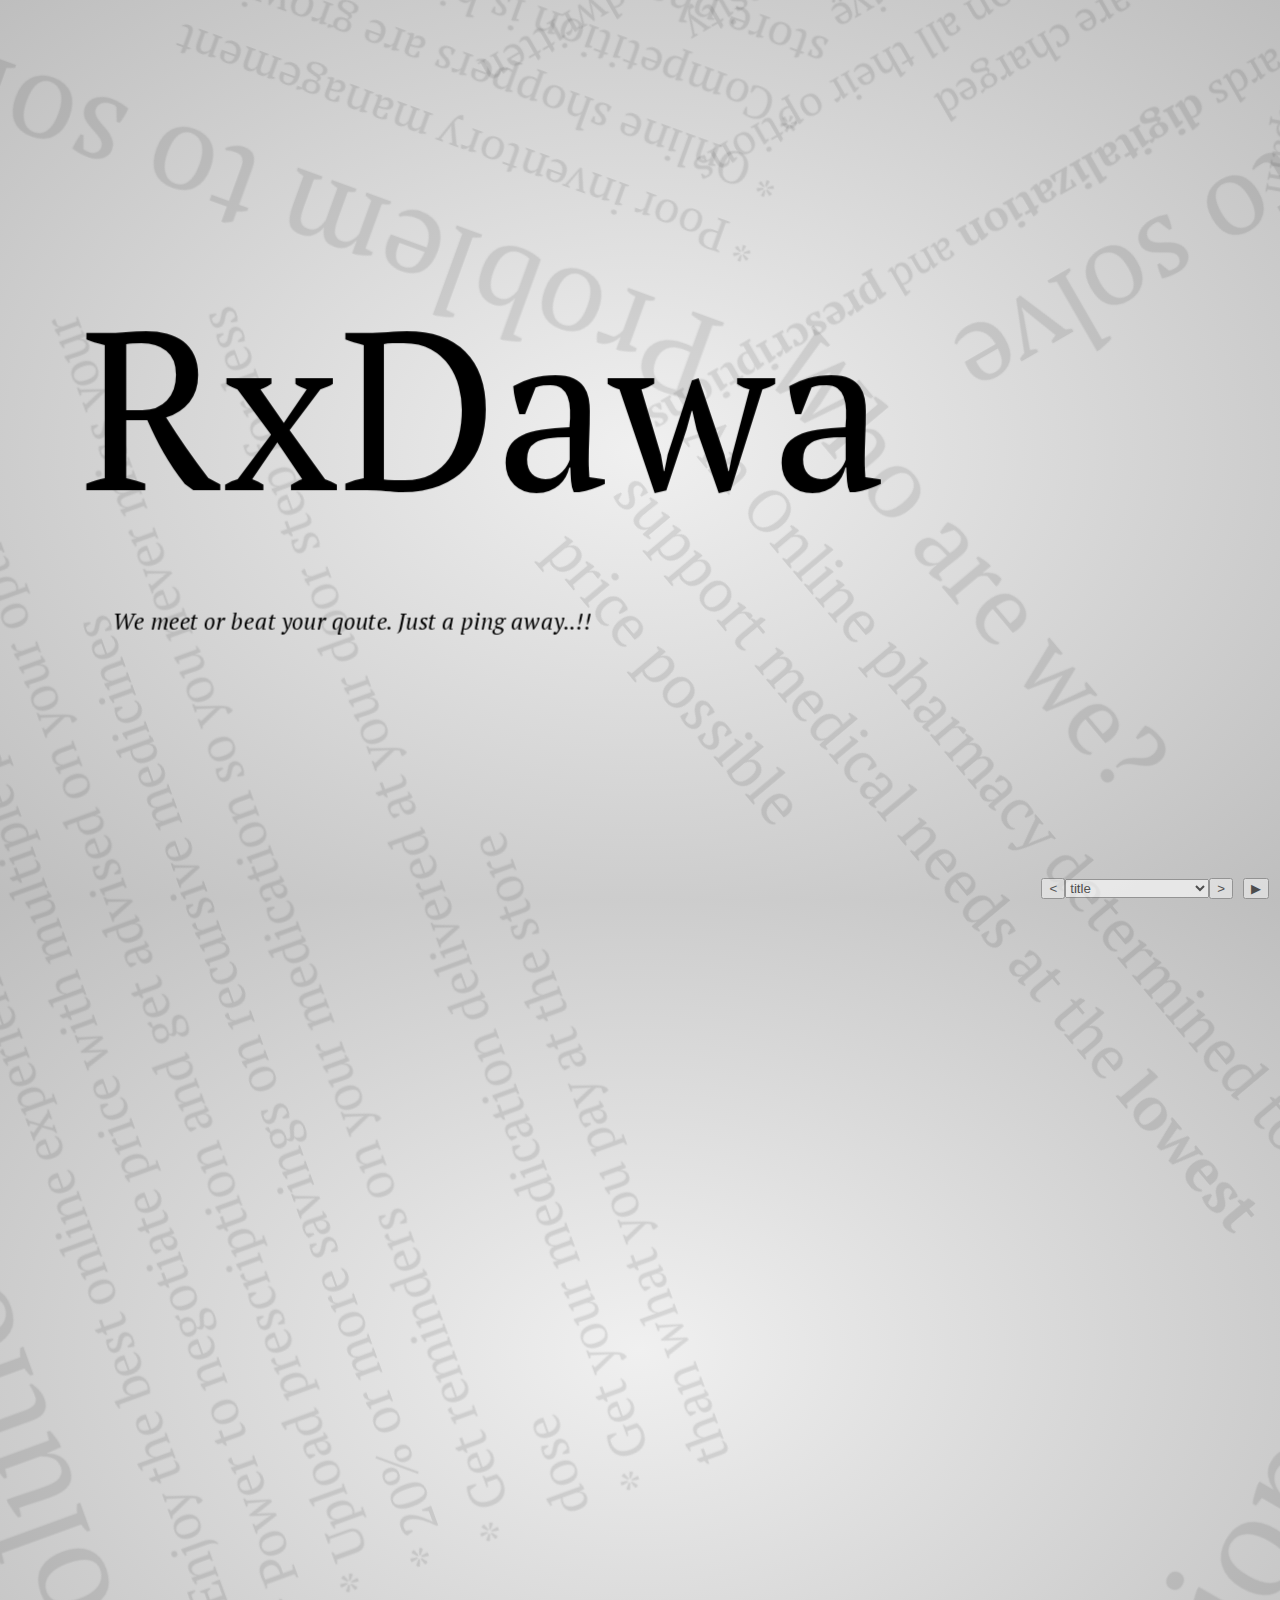
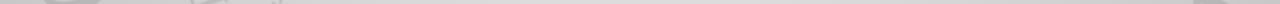
<file: index.html>
<!doctype html>

<!--

    Welcome to the light side of the source, young padawan.

    One step closer to learn something interesting you are...

                               ____                  
                            _.' :  `._               
                        .-.'`.  ;   .'`.-.           
               __      / : ___\ ;  /___ ; \      __  
             ,'_ ""=-.:__;".-.";: :".-.":__;.-="" _`,
             :' `.t""=-.. '<@.`;_  ',@:` ..-=""j.' `;
                  `:-.._J '-.-'L__ `-.-' L_..-;'     
                    "-.__ ;  .-"  "-.  : __.-"       
                        L ' /.======.\ ' J           
                         "-.   "__"   .-"            
                        __.l"-:_JL_;-";.__           
                     .-j/'.;  ;""""  / .'\"-.        
                   .' /:`. "-.:     .-" .';  `.      
                .-"  / ;  "-. "-..-" .-"  :    "-.   
             .+"-.  : :      "-.__.-"      ;-._   \  
             ; \  `.; ;                    : : "+. ; 
             :  ;   ; ;                    : ;  : \: 
             ;  :   ; :                    ;:   ;  : 
            : \  ;  :  ;                  : ;  /  :: 
            ;  ; :   ; :                  ;   :   ;: 
            :  :  ;  :  ;                : :  ;  : ; 
            ;\    :   ; :                ; ;     ; ; 
            : `."-;   :  ;              :  ;    /  ; 
             ;    -:   ; :              ;  : .-"   : 
             :\     \  :  ;            : \.-"      : 
              ;`.    \  ; :            ;.'_..-=  / ; 
              :  "-.  "-:  ;          :/."      .'  :
               \         \ :          ;/  __        :
                \       .-`.\        /t-""  ":-+.   :
                 `.  .-"    `l    __/ /`. :  ; ; \  ;
                   \   .-" .-"-.-"  .' .'j \  /   ;/ 
                    \ / .-"   /.     .'.' ;_:'    ;  
                     :-""-.`./-.'     /    `.___.'   
                           \ `t  ._  /               
                            "-.t-._:'                

-->

<!--
    
    So you'd like to know how to use impress.js?
    
    You've made the first, very important step - you're reading the source code.
    And that's how impress.js presentations are built - with HTML and CSS code.
    
    Believe me, you need quite decent HTML and CSS skills to be able to use impress.js effectively.
    More importantly, you need to be a designer. There are no default styles or layouts for impress.js presentations.
    
    You need to design and build it by hand.
    
    So...
    
    Would you still like to know how to use impress.js?
    
-->

<html lang="en">
<head>
    <meta charset="utf-8" />
    <meta name="viewport" content="width=1024" />
    <meta name="apple-mobile-web-app-capable" content="yes" />
    <title>RxDawa | We Meet or Beat your quote</title>
    
    <meta name="description" content="Presentation slide deck for RxDawa" />
    <meta name="author" content="Spandan Teegalapalli" />

    <link href="https://fonts.googleapis.com/css?family=Open+Sans:regular,semibold,italic,italicsemibold|PT+Sans:400,700,400italic,700italic|PT+Serif:400,700,400italic,700italic" rel="stylesheet" />

    <!--
        
        Impress.js doesn't depend on any external stylesheets. It adds all of the styles it needs for the
        presentation to work.
        
        This style below contains styles only for demo presentation. Browse it to see how impress.js
        classes are used to style presentation steps, or how to apply fallback styles, but I don't want
        you to use them directly in your presentation.
        
        Be creative, build your own. We don't really want all impress.js presentations to look the same,
        do we?
        
        When creating your own presentation get rid of this file. Start from scratch, it's fun!
        
    -->
    <link href="css/impress-demo.css" rel="stylesheet" />
    <link href="css/impress-common.css" rel="stylesheet" />
    
    <link rel="shortcut icon" href="favicon.png" />
    <link rel="apple-touch-icon" href="apple-touch-icon.png" />
</head>

<!--
    
    Body element is used by impress.js to set some useful class names, that will allow you to detect
    the support and state of the presentation in CSS or other scripts.
    
    First very useful class name is `impress-not-supported`. This class means, that browser doesn't
    support features required by impress.js, so you should apply some fallback styles in your CSS.
    It's not necessary to add it manually on this element. If the script detects that browser is not
    good enough it will add this class, but keeping it in HTML means that users without JavaScript
    will also get fallback styles.
    
    When impress.js script detects that browser supports all required features, this class name will
    be removed.
    
    The class name on body element also depends on currently active presentation step. More details about
    it can be found later, when `hint` element is being described.
    
-->
<body class="impress-not-supported">

<!--
    For example this fallback message is only visible when there is `impress-not-supported` class on body.
-->
<div class="fallback-message">
    <p>Your browser <b>doesn't support the features required</b> by impress.js, so you are presented with a simplified version of this presentation.</p>
    <p>For the best experience please use the latest <b>Chrome</b>, <b>Safari</b> or <b>Firefox</b> browser.</p>
</div>

<!--
    
    Now that's the core element used by impress.js.
    
    That's the wrapper for your presentation steps. In this element all the impress.js magic happens.
    It doesn't have to be a `<div>`. Only `id` is important here as that's how the script find it.
    
    Often you don't need to use any attributes here, but for educational purposes I have used all of them below.

    To change the duration of the transition between slides use `data-transition-duration="2000"` giving it
    a number of ms. It defaults to 1000 (1s).
    
    When authoring impress.js presentations, you should target some screen size, which you can define here.
    The default is 1024 x 768. You should write your CSS as if this is the screen size used for the
    presentation. When you present your presentation on a screen (or browser window) of different size,
    impress.js will automatically scale the presentation to fit the screen. The minimum and maximum limits
    to this scaling can also be defined here.
    
    NOTE: I intend to change the defaults to target HD screens in 2021. So you may want to make a habit
    of explicitly defining these attributes for now, to avoid any disruption when the defaults change.
    
    You can also control the perspective with `data-perspective="500"` giving it a number of pixels.
    It defaults to 1000. You can set it to 0 if you don't want any 3D effects.
    If you are willing to change this value make sure you understand how CSS perspective works:
    https://developer.mozilla.org/en/CSS/perspective
    
    Plugins:
    
    We set the default time for autoplay plugin to 7 seconds. Autoplay will automatically advance
    to next slide after a timeout expires.
-->
<div id="impress"
    data-transition-duration="1000"
    
    data-width="1024"
    data-height="768"
    data-max-scale="3"
    data-min-scale="0"
    data-perspective="1000"
    >

    <!--
        
        Here is where interesting thing start to happen.
        
        Each step of the presentation should be an element inside the `#impress` with a class name
        of `step`. These step elements are positioned, rotated and scaled by impress.js, and
        the 'camera' shows them on each step of the presentation.
        
        Positioning information is passed through data attributes.
        
        In the example below we only specify x and y position of the step element with `data-x="-1000"`
        and `data-y="-1500"` attributes. This means that **the center** of the element (yes, the center)
        will be positioned in point x = -1000px and y = -1500px of the presentation 'canvas'.
        
        It will not be rotated or scaled.
        
        --------
        Plugins: For first slide, set the autoplay time to a custom 10 seconds.
        
    -->

    <div id="title" class="step" data-x="0" data-y="0">
	<h1>RxDawa</h1>
	<i class="footnote">We meet or beat your qoute. Just a ping away..!!</i>
    </div>

    <!--
        
        The `id` attribute of the step element is used to identify it in the URL, but it's optional.
        If it is not defined, it will get a default value of `step-N` where N is a number of slide.
        
        So in the example below it'll be `step-2`.
        
        The hash part of the url when this step is active will be `#/step-2`.
        
        You can also use `#step-2` in a link, to point directly to this particular step.
        
        Please note, that while `#/step-2` (with slash) would also work in a link it's not recommended.
        Using classic `id`-based links like `#step-2` makes these links usable also in fallback mode.
        
    -->
    <div class="step" data-x="300" data-y="300" data-z="50" data-rotate="50">
		<h1>Who are we?</h1>
        <q>An Online pharmacy determined to support medical needs at the <b>lowest</b> price possible</q>
   </div>

    <div class="step" data-x="600" data-y="0" data-z="100" data-rotate="100">
		<h1>Core Team</h1>
        <p>Spandan Teegalapalli</p>
		<p>Sridevi Veludandi</p>
		<p>Chaithanya Balaji</p>
		<p>Balaji Ramanujam</p>
		<p>Vivek Teegalapalli</p>
    </div>

    <!--
        
        This is an example of step element being scaled.
        
        Again, we use a `data-` attribute, this time it's `data-scale="4"`, so it means that this
        element will be 4 times larger than the others.
        From presentation and transitions point of view it means, that it will have to be scaled
        down (4 times) to make it back to its correct size.
        
    -->
    <div id="problem-customers" class="step" data-x="300" data-y="-300" data-z="150" data-rotate="150">
        <h1>Problem to solve</h1>
		<p><sup>* </sup>India is heading towards <b class="anticlockrotating">digitalization</b> and <b class="clockrotating">prescriptions</b>  are not (yet)</p>
        <p><sup>* </sup>Customers pay what they are charged</p>
		<p><sup>* </sup>Customers have no knowledge on all their options</p>
		<p><sup>* </sup>Recursive medication is often expensive</p>
		<p><sup>* </sup>Online shopping is not a luxury but a neccesity</p>
		<p><sup>* </sup>No Past prescription history and often loose handwritten prescriptions</p>
    </div>
	
	 <div id="problem-pharmacies" class="step" data-x="-300" data-y="-300" data-z="200" data-rotate="200">
        <h1>Problem to solve</h1>
		<p><sup>* </sup>Poor inventory management</p>
		<p><sup>* </sup>Online shoppers are growing at an exponential rate</p>
		<p><sup>* </sup>Competition is high and customer access is limited with in-store pharmacies</p>
		<p><sup>* </sup>Cutdown middlemen and share margins with customers</p>
    </div>
	
	 <div id="solution-customers" class="step" data-x="-300" data-y="300" data-z="250" data-rotate="250">
        <h1>Solution we offer</h1>
		<p><sup>* </sup>Enjoy the best online experience with a click of a button</p>
		<p><sup>* </sup>Power to negotiate price with multiple pharmacies</p>
		<p><sup>* </sup>Upload prescription and get advised on your options</p>
		<p><sup>* </sup>20% or more savings on recursive medicines </p>
		<p><sup>* </sup>Get reminders on your medication so you never miss your dose</p>
		<p><sup>* </sup>Get your medication delivered at your door step for less than what you pay at the store</p>
    </div>
	
	 <div id="solution-pharmacies" class="step" data-x="500" data-y="500" data-z="300" data-rotate="300">
        <h1>Solution we offer</h1>
		<p><sup>* </sup>Subscription based online inventory management in cloud</p>
		<p><sup>* </sup>Comes with reports to assess patterns and maintain the stock to meet the needs</p>
		<p><sup>* </sup>Opens up a new sales channel for instore pharmacies</p>
	</div>
    <!--
        
        This element introduces rotation.
        
        Notation shouldn't be a surprise. We use `data-rotate="90"` attribute, meaning that this
        element should be rotated by 90 degrees clockwise.
        
    -->
    <!--<div id="overview" class="step" data-x="3000" data-y="1500" data-z="0" data-scale="10">
    </div>-->

</div>

<!--
    This is a UI plugin. You can read more about plugins in src/plugins/README.md.
    For now, I'll just tell you that this adds some graphical controls to navigate the
    presentation. In the CSS file you can style them as you want. We've put them bottom right.
-->
<div id="impress-toolbar"></div>

<!--
    
    Hint is not related to impress.js in any way.
    
    But it can show you how to use impress.js features in creative way.
    
    When the presentation step is shown (selected) its element gets the class of "active" and the body element
    gets the class based on active step id `impress-on-ID` (where ID is the step's id)... It may not be
    so clear because of all these "ids" in previous sentence, so for example when the first step (the one with
    the id of `bored`) is active, body element gets a class of `impress-on-bored`.
    
    This class is used by this hint below. Check CSS file to see how it's shown with delayed CSS animation when
    the first step of presentation is visible for a couple of seconds.
    
    ...
    
    And when it comes to this piece of JavaScript below ... kids, don't do this at home ;)
    It's just a quick and dirty workaround to get different hint text for touch devices.
    In a real world it should be at least placed in separate JS file ... and the touch content should be
    probably just hidden somewhere in HTML - not hard-coded in the script.
    
    Just sayin' ;)
    
-->
<div class="hint">
    <p>Use a spacebar or arrow keys to navigate. <br/>
       Press 'P' to launch speaker console.</p>
</div>
<script>
if ("ontouchstart" in document.documentElement) { 
    document.querySelector(".hint").innerHTML = "<p>Swipe left or right to navigate</p>";
}
</script>

<!--
    
    Last, but not least.
    
    To make all described above really work, you need to include impress.js in the page.
    I strongly encourage to minify it first.
    
    In here I just include full source of the script to make it more readable.
    
    You also need to call a `impress().init()` function to initialize impress.js presentation.
    And you should do it in the end of your document. Not only because it's a good practice, but also
    because it should be done when the whole document is ready.
    Of course you can wrap it in any kind of "DOM ready" event, but I was too lazy to do so ;)
    
-->
<script src="js/impress.js"></script>
<script>impress().init();</script>

<!--
    
    The `impress()` function also gives you access to the API that controls the presentation.
    
    Just store the result of the call:
    
        var api = impress();
    
    and you will get three functions you can call:
    
        `api.init()` - initializes the presentation,
        `api.next()` - moves to next step of the presentation,
        `api.prev()` - moves to previous step of the presentation,
        `api.goto( stepIndex | stepElementId | stepElement, [duration] )` - moves the presentation to the step given by its index number
                id or the DOM element; second parameter can be used to define duration of the transition in ms,
                but it's optional - if not provided default transition duration for the presentation will be used.
    
    You can also simply call `impress()` again to get the API, so `impress().next()` is also allowed.
    Don't worry, it wont initialize the presentation again.
    
    For some example uses of this API check the last part of the source of impress.js where the API
    is used in event handlers.
    
-->

</body>
</html>

<!--
    
    Now you know more or less everything you need to build your first impress.js presentation, but before
    you start...
    
    Oh, you've already cloned the code from GitHub?
    
    You have it open in text editor?
    
    Stop right there!
    
    That's not how you create awesome presentations. This is only a code. Implementation of the idea that
    first needs to grow in your mind.
    
    So if you want to build great presentation take a pencil and piece of paper. And turn off the computer.
    
    Sketch, draw and write. Brainstorm your ideas on a paper. Try to build a mind-map of what you'd like
    to present. It will get you closer and closer to the layout you'll build later with impress.js.
    
    Get back to the code only when you have your presentation ready on a paper. It doesn't make sense to do
    it earlier, because you'll only waste your time fighting with positioning of useless points.
    
    If you think I'm crazy, please put your hands on a book called "Presentation Zen". It's all about 
    creating awesome and engaging presentations.
    
    Think about it. 'Cause impress.js may not help you, if you have nothing interesting to say.
    
-->

<!--
    
    Are you still reading this?
    
    For real?
    
    I'm impressed! Feel free to let me know that you got that far (I'm @bartaz on Twitter), 'cause I'd like
    to congratulate you personally :)
    
    But you don't have to do it now. Take my advice and take some time off. Make yourself a cup of coffee, tea,
    or anything you like to drink. And raise a glass for me ;)
    
    Cheers!
    
-->
</file>
<file: css/impress-demo.css>
/*
    So you like the style of impress.js demo?
    Or maybe you are just curious how it was done?

    You couldn't find a better place to find out!

    Welcome to the stylesheet impress.js demo presentation.

    Please remember that it is not meant to be a part of impress.js and is
    not required by impress.js.
    I expect that anyone creating a presentation for impress.js would create
    their own set of styles.

    But feel free to read through it and learn how to get the most of what
    impress.js provides.

    And let me be your guide.

    Shall we begin?
*/


/*
    We start with a good ol' reset.
    That's the one by Eric Meyer http://meyerweb.com/eric/tools/css/reset/

    You can probably argue if it is needed here, or not, but for sure it
    doesn't do any harm and gives us a fresh start.
*/

html, body, div, span, applet, object, iframe,
h1, h2, h3, h4, h5, h6, p, blockquote, pre,
a, abbr, acronym, address, big, cite, code,
del, dfn, em, img, ins, kbd, q, s, samp,
small, strike, strong, sub, sup, tt, var,
b, u, i, center,
dl, dt, dd, ol, ul, li,
fieldset, form, label, legend,
table, caption, tbody, tfoot, thead, tr, th, td,
article, aside, canvas, details, embed,
figure, figcaption, footer, header, hgroup,
menu, nav, output, ruby, section, summary,
time, mark, audio, video {
    margin: 0;
    padding: 0;
    border: 0;
    font-size: 100%;
    font: inherit;
    vertical-align: baseline;
}

/* HTML5 display-role reset for older browsers */
article, aside, details, figcaption, figure,
footer, header, hgroup, menu, nav, section {
    display: block;
}
body {
    line-height: 1;
}
ol, ul {
    list-style: none;
}
blockquote, q {
    quotes: none;
}
blockquote:before, blockquote:after,
q:before, q:after {
    content: '';
    content: none;
}

table {
    border-collapse: collapse;
    border-spacing: 0;
}

/*
    Now here is when interesting things start to appear.

    We set up <body> styles with default font and nice gradient in the background.
    And yes, there is a lot of repetition there because of -prefixes but we don't
    want to leave anybody behind.
*/
body {
    font-family: 'PT Sans', sans-serif;
    min-height: 740px;

    background: rgb(215, 215, 215);
    background: -webkit-gradient(radial, 50% 50%, 0, 50% 50%, 500, from(rgb(240, 240, 240)), to(rgb(190, 190, 190)));
    background: -webkit-radial-gradient(rgb(240, 240, 240), rgb(190, 190, 190));
    background:    -moz-radial-gradient(rgb(240, 240, 240), rgb(190, 190, 190));
    background:     -ms-radial-gradient(rgb(240, 240, 240), rgb(190, 190, 190));
    background:      -o-radial-gradient(rgb(240, 240, 240), rgb(190, 190, 190));
    background:         radial-gradient(rgb(240, 240, 240), rgb(190, 190, 190));
}

/*
    Now let's bring some text styles back ...
*/
b, strong { font-weight: bold }
i, em { font-style: italic }

/*
    ... and give links a nice look.
*/
a {
    color: inherit;
    text-decoration: none;
    padding: 0 0.1em;
    background: rgba(255,255,255,0.5);
    text-shadow: -1px -1px 2px rgba(100,100,100,0.9);
    border-radius: 0.2em;

    -webkit-transition: 0.5s;
    -moz-transition:    0.5s;
    -ms-transition:     0.5s;
    -o-transition:      0.5s;
    transition:         0.5s;
}

a:hover,
a:focus {
    background: rgba(255,255,255,1);
    text-shadow: -1px -1px 2px rgba(100,100,100,0.5);
}

/*
    Because the main point behind the impress.js demo is to demo impress.js
    we display a fallback message for users with browsers that don't support
    all the features required by it.

    All of the content will be still fully accessible for them, but I want
    them to know that they are missing something - that's what the demo is
    about, isn't it?

    And then we hide the message, when support is detected in the browser.
*/

.fallback-message {
    font-family: sans-serif;
    line-height: 1.3;

    width: 780px;
    padding: 10px 10px 0;
    margin: 20px auto;

    border: 1px solid #E4C652;
    border-radius: 10px;
    background: #EEDC94;
}

.fallback-message p {
    margin-bottom: 10px;
}

.impress-supported .fallback-message {
    display: none;
}

/*
    Now let's style the presentation steps.

    We start with basics to make sure it displays correctly in everywhere ...
*/

.step {
    position: relative;
    width: 900px;
    padding: 40px;
    margin: 20px auto;

    -webkit-box-sizing: border-box;
    -moz-box-sizing:    border-box;
    -ms-box-sizing:     border-box;
    -o-box-sizing:      border-box;
    box-sizing:         border-box;

    font-family: 'PT Serif', georgia, serif;
    font-size: 48px;
    line-height: 1.5;
}

/*
    ... and we enhance the styles for impress.js.

    Basically we remove the margin and make inactive steps a little bit transparent.
*/
.impress-enabled .step {
    margin: 0;
    opacity: 0.1;

    -webkit-transition: opacity 1s;
    -moz-transition:    opacity 1s;
    -ms-transition:     opacity 1s;
    -o-transition:      opacity 1s;
    transition:         opacity 1s;
}

.impress-enabled .step.active { opacity: 1 }

/*
    These 'slide' step styles were heavily inspired by HTML5 Slides:
    http://html5slides.googlecode.com/svn/trunk/styles.css

    ;)

    They cover everything what you see on first three steps of the demo.

    All impress.js steps are wrapped inside a div element of 0 size! This means that relative
    values for width and height (example: `width: 100%`) will not work. You need to use pixel
    values. The pixel values used here correspond to the data-width and data-height given to the
    #impress root element. When the presentation is viewed on a larger or smaller screen, impress.js
    will automatically scale the steps to fit the screen.
*/
.slide {
    display: block;

    width: 1024px;
    height: 700px;
    padding: 40px 60px;

    background-color: white;
    border: 1px solid rgba(0, 0, 0, .3);
    border-radius: 10px;
    box-shadow: 0 2px 6px rgba(0, 0, 0, .1);

    color: rgb(102, 102, 102);
    text-shadow: 0 2px 2px rgba(0, 0, 0, .1);

    font-family: 'Open Sans', Arial, sans-serif;
    font-size: 30px;
    line-height: 36px;
    letter-spacing: -1px;
}

.slide q {
    display: block;
    font-size: 50px;
    line-height: 72px;

    margin-top: 100px;
}

.slide q strong {
    white-space: nowrap;
}

/*
    And now we start to style each step separately.

    I agree that this may be not the most efficient, object-oriented and
    scalable way of styling, but most of steps have quite a custom look
    and typography tricks here and there, so they had to be styled separately.

    First is the title step with a big <h1> (no room for padding) and some
    3D positioning along Z axis.
*/

#title {
    padding: 0;
}

#title .try {
    font-size: 64px;
    position: absolute;
    top: -0.5em;
    left: 1.5em;

    -webkit-transform: translateZ(20px);
    -moz-transform:    translateZ(20px);
    -ms-transform:     translateZ(20px);
    -o-transform:      translateZ(20px);
    transform:         translateZ(20px);
}

#title h1 {
    font-size: 180px;

    -webkit-transform: translateZ(50px);
    -moz-transform:    translateZ(50px);
    -ms-transform:     translateZ(50px);
    -o-transform:      translateZ(50px);
    transform:         translateZ(50px);
}

#title .footnote {
    font-size: 20px;
	text-align: right;
	font-style: italic;
}

h1 {
    font-size: 80px;
    -webkit-transform: translateZ(50px);
    -moz-transform:    translateZ(50px);
    -ms-transform:     translateZ(50px);
    -o-transform:      translateZ(50px);
    transform:         translateZ(50px);
}
p {
    font-size: 30px;
    -webkit-transform: translateZ(50px);
    -moz-transform:    translateZ(50px);
    -ms-transform:     translateZ(50px);
    -o-transform:      translateZ(50px);
    transform:         translateZ(50px);
}

/*
    Second step is nothing special, just a text with a link, so it doesn't need
    any special styling.

    Let's move to 'big thoughts' with centered text and custom font sizes.
*/
#big {
    width: 600px;
    text-align: center;
    font-size: 60px;
    line-height: 1;
}

#big strong,
#big b {
    display: block;
    font-size: 250px;
    line-height: 250px;
}

#big .thoughts {
    font-size: 90px;
    line-height: 150px;
}

/*
    'Tiny ideas' just need some tiny styling.
*/
#tiny {
    width: 500px;
    text-align: center;
}



/*
    ... and we want 'positioning` word to move up a bit when the step gets
    `present` class ...
*/
.present .positioning {
    -webkit-transform: translateY(-10px);
    -moz-transform:    translateY(-10px);
    -ms-transform:     translateY(-10px);
    -o-transform:      translateY(-10px);
    transform:         translateY(-10px);
}

/*
    ... 'rotating' to rotate a quarter of a second later ...
*/
.present .clockrotating {
    -webkit-transform: rotate(5deg);
    -moz-transform:    rotate(5deg);
    -ms-transform:     rotate(5deg);
    -o-transform:      rotate(5deg);
    transform:         rotate(5deg);

    -webkit-transition-delay: 0.25s;
    -moz-transition-delay:    0.25s;
    -ms-transition-delay:     0.25s;
    -o-transition-delay:      0.25s;
    transition-delay:         0.25s;
}

.present .anticlockrotating {
    -webkit-transform: rotate(-5deg);
    -moz-transform:    rotate(-5deg);
    -ms-transform:     rotate(-5deg);
    -o-transform:      rotate(-5deg);
    transform:         rotate(-5deg);

    -webkit-transition-delay: 0.25s;
    -moz-transition-delay:    0.25s;
    -ms-transition-delay:     0.25s;
    -o-transition-delay:      0.25s;
    transition-delay:         0.25s;
}

/*
    ... and 'scaling' to scale down after another quarter of a second.
*/
.present .scaling {
    -webkit-transform: scale(0.7);
    -moz-transform:    scale(0.7);
    -ms-transform:     scale(0.7);
    -o-transform:      scale(0.7);
    transform:         scale(0.7);

    -webkit-transition-delay: 0.5s;
    -moz-transition-delay:    0.5s;
    -ms-transition-delay:     0.5s;
    -o-transition-delay:      0.5s;
    transition-delay:         0.5s;
}
/*
    The 'imagination' step is again some boring font-sizing.
*/

#imagination {
    width: 600px;
}

#imagination .imagination {
    font-size: 78px;
}

/*
    There is nothing really special about 'use the source, Luke' step, too,
    except maybe of the Yoda background.

    As you can see below I've 'hard-coded' it in data URL.
    That's not the best way to serve images, but because that's just this one
    I decided it will be OK to have it this way.

    Just make sure you don't blindly copy this approach.
*/
#source {
    width: 700px;
    padding-bottom: 300px;

    /* Yoda Icon :: Pixel Art from Star Wars http://www.pixeljoint.com/pixelart/1423.htm */
    background-image: url([data-uri]);
    background-position: bottom right;
    background-repeat: no-repeat;
}

#source q {
    font-size: 60px;
}

/*
    And the "it's in 3D" step again brings some 3D typography - just for fun.

    Because we want to position <span> elements in 3D we set transform-style to
    `preserve-3d` on the paragraph.
    It is not needed by webkit browsers, but it is in Firefox. It's hard to say
    which behaviour is correct as 3D transforms spec is not very clear about it.
*/
#its-in-3d p {
    -webkit-transform-style: preserve-3d;
    -moz-transform-style:    preserve-3d; /* Y U need this Firefox?! */
    -ms-transform-style:     preserve-3d;
    -o-transform-style:      preserve-3d;
    transform-style:         preserve-3d;
}

/*
    Below we position each word separately along Z axis and we want it to transition
    to default position in 0.5s when the step gets `present` class.

    Quite a simple idea, but lot's of styles and prefixes.
*/
#its-in-3d span,
#its-in-3d b {
    display: inline-block;
    -webkit-transform: translateZ(40px);
    -moz-transform:    translateZ(40px);
    -ms-transform:     translateZ(40px);
    -o-transform:      translateZ(40px);
     transform:        translateZ(40px);

    -webkit-transition: 0.5s;
    -moz-transition:    0.5s;
    -ms-transition:     0.5s;
    -o-transition:      0.5s;
    transition:         0.5s;
}

#its-in-3d .have {
    -webkit-transform: translateZ(-40px);
    -moz-transform:    translateZ(-40px);
    -ms-transform:     translateZ(-40px);
    -o-transform:      translateZ(-40px);
    transform:         translateZ(-40px);
}

#its-in-3d .you {
    -webkit-transform: translateZ(20px);
    -moz-transform:    translateZ(20px);
    -ms-transform:     translateZ(20px);
    -o-transform:      translateZ(20px);
    transform:         translateZ(20px);
}

#its-in-3d .noticed {
    -webkit-transform: translateZ(-40px);
    -moz-transform:    translateZ(-40px);
    -ms-transform:     translateZ(-40px);
    -o-transform:      translateZ(-40px);
    transform:         translateZ(-40px);
}

#its-in-3d .its {
    -webkit-transform: translateZ(60px);
    -moz-transform:    translateZ(60px);
    -ms-transform:     translateZ(60px);
    -o-transform:      translateZ(60px);
    transform:         translateZ(60px);
}

#its-in-3d .in {
    -webkit-transform: translateZ(-10px);
    -moz-transform:    translateZ(-10px);
    -ms-transform:     translateZ(-10px);
    -o-transform:      translateZ(-10px);
    transform:         translateZ(-10px);
}

#its-in-3d .footnote {
    font-size: 32px;

    -webkit-transform: translateZ(-10px);
    -moz-transform:    translateZ(-10px);
    -ms-transform:     translateZ(-10px);
    -o-transform:      translateZ(-10px);
    transform:         translateZ(-10px);
}

#its-in-3d.present span,
#its-in-3d.present b {
    -webkit-transform: translateZ(0px);
    -moz-transform:    translateZ(0px);
    -ms-transform:     translateZ(0px);
    -o-transform:      translateZ(0px);
    transform:         translateZ(0px);
}

/*
    The last step is an overview.
    There is no content in it, so we make sure it's not visible because we want
    to be able to click on other steps.

*/
#overview { display: none }

/*
    We also make other steps visible and give them a pointer cursor using the
    `impress-on-` class.
*/
.impress-on-overview .step {
    opacity: 1;
    cursor: pointer;
}

/*
    Now, when we have all the steps styled let's give users a hint how to navigate
    around the presentation.

    The best way to do this would be to use JavaScript, show a delayed hint for a
    first time users, then hide it and store a status in cookie or localStorage...

    But I wanted to have some CSS fun and avoid additional scripting...

    Let me explain it first, so maybe the transition magic will be more readable
    when you read the code.

    First of all I wanted the hint to appear only when user is idle for a while.
    You can't detect the 'idle' state in CSS, but I delayed a appearing of the
    hint by 5s using transition-delay.

    You also can't detect in CSS if the user is a first-time visitor, so I had to
    make an assumption that I'll only show the hint on the first step. And when
    the step is changed hide the hint, because I can assume that user already
    knows how to navigate.

    To summarize it - hint is shown when the user is on the first step for longer
    than 5 seconds.

    The other problem I had was caused by the fact that I wanted the hint to fade
    in and out. It can be easily achieved by transitioning the opacity property.
    But that also meant that the hint was always on the screen, even if totally
    transparent. It covered part of the screen and you couldn't correctly clicked
    through it.
    Unfortunately you cannot transition between display `block` and `none` in pure
    CSS, so I needed a way to not only fade out the hint but also move it out of
    the screen.

    I solved this problem by positioning the hint below the bottom of the screen
    with CSS transform and moving it up to show it. But I also didn't want this move
    to be visible. I wanted the hint only to fade in and out visually, so I delayed
    the fade in transition, so it starts when the hint is already in its correct
    position on the screen.

    I know, it sounds complicated ... maybe it would be easier with the code?
*/

.hint {
    /*
        We hide the hint until presentation is started and from browsers not supporting
        impress.js, as they will have a linear scrollable view ...
    */
    display: none;

    /*
        ... and give it some fixed position and nice styles.
    */
    position: fixed;
    left: 0;
    right: 0;
    bottom: 200px;

    background: rgba(0,0,0,0.5);
    color: #EEE;
    text-align: center;

    font-size: 50px;
    padding: 20px;

    z-index: 100;

    /*
        By default we don't want the hint to be visible, so we make it transparent ...
    */
    opacity: 0;

    /*
        ... and position it below the bottom of the screen (relative to it's fixed position)
    */
    -webkit-transform: translateY(400px);
    -moz-transform:    translateY(400px);
    -ms-transform:     translateY(400px);
    -o-transform:      translateY(400px);
    transform:         translateY(400px);

    /*
        Now let's imagine that the hint is visible and we want to fade it out and move out
        of the screen.

        So we define the transition on the opacity property with 1s duration and another
        transition on transform property delayed by 1s so it will happen after the fade out
        on opacity finished.

        This way user will not see the hint moving down.
    */
    -webkit-transition: opacity 1s, -webkit-transform 0.5s 1s;
    -moz-transition:    opacity 1s,    -moz-transform 0.5s 1s;
    -ms-transition:     opacity 1s,     -ms-transform 0.5s 1s;
    -o-transition:      opacity 1s,      -o-transform 0.5s 1s;
    transition:         opacity 1s,         transform 0.5s 1s;
}

/*
    Now we 'enable' the hint when presentation is initialized ...
*/
.impress-enabled .hint { display: block }

/*
    ... and we will show it when the first step (with id 'bored') is active.
*/
.impress-on-bored .hint {
    /*
        We remove the transparency and position the hint in its default fixed
        position.
    */
    opacity: 1;

    -webkit-transform: translateY(0px);
    -moz-transform:    translateY(0px);
    -ms-transform:     translateY(0px);
    -o-transform:      translateY(0px);
    transform:         translateY(0px);

    /*
        Now for fade in transition we have the oposite situation from the one
        above.

        First after 4.5s delay we animate the transform property to move the hint
        into its correct position and after that we fade it in with opacity
        transition.
    */
    -webkit-transition: opacity 1s 5s, -webkit-transform 0.5s 4.5s;
    -moz-transition:    opacity 1s 5s,    -moz-transform 0.5s 4.5s;
    -ms-transition:     opacity 1s 5s,     -ms-transform 0.5s 4.5s;
    -o-transition:      opacity 1s 5s,      -o-transform 0.5s 4.5s;
    transition:         opacity 1s 5s,         transform 0.5s 4.5s;
}

/*
    That's all I have for you in this file.
    Thanks for reading. I hope you enjoyed it at least as much as I enjoyed writing it
    for you.
*/
</file>
<file: css/impress-common.css>
/* impress.js doesn't require any particular CSS file. 
Each author should create their own, to achieve the visual style they want. 
Yet in practice many plugins will not do anything useful without CSS. (See for example mouse-timeout plugin.) 
This file contains sample CSS that you may want to use in your presentation. 
It is focused on plugin functionality, not the visual style of your presentation. */

/* Using the substep plugin, hide bullet points at first, then show them one by one. */
#impress .step .substep {
    opacity: 0;
}

#impress .step .substep.substep-visible {
    opacity: 1;
    transition: opacity 1s;
}
/*
  Speaker notes allow you to write comments within the steps, that will not 
  be displayed as part of the presentation. However, they will be picked up
  and displayed by impressConsole.js when you press P.
*/
.notes {
    display: none;
}

.text-align-right{
	text-align:right;
}

/* Toolbar plugin */
.impress-enabled div#impress-toolbar {
    position: fixed;
    right: 1px;
    bottom: 1px;
    opacity: 0.6;
    z-index: 10;
}
.impress-enabled div#impress-toolbar > span {
    margin-right: 10px;
}
.impress-enabled div#impress-toolbar.impress-toolbar-show {
    display: block;
}
.impress-enabled div#impress-toolbar.impress-toolbar-hide {
    display: none;
}

/* Progress bar */
.impress-progress {
    position: absolute;
    left: 59px;
    bottom: 1px;
    text-align: left;
    font-size: 10pt;
    opacity: 0.6;
}
.impress-enabled .impress-progressbar {
  position: absolute;
  right: 318px;
  bottom: 1px;
  left: 118px;
  border-radius: 7px;
  border: 2px solid rgba(100, 100, 100, 0.2);
}
.impress-progressbar {
    right: 118px;
}
.impress-progressbar DIV {
    width: 0;
    height: 2px;
    border-radius: 5px;
    background: rgba(75, 75, 75, 0.4);
    transition: width 1s linear;
}
.impress-enabled .impress-progress {
  position: absolute;
  left: 59px;
  bottom: 1px;
  text-align: left;
  opacity: 0.6;
}
.impress-enabled #impress-help {
    background: none repeat scroll 0 0 rgba(0, 0, 0, 0.5);
    color: #EEEEEE;
    font-size: 80%;
    position: fixed;
    left: 2em;
    bottom: 2em;
    width: 24em;
    border-radius: 1em;
    padding: 1em;
    text-align: center;
    z-index: 100;
    font-family: Verdana, Arial, Sans;
}
.impress-enabled #impress-help td {
    padding-left: 1em;
    padding-right: 1em;
}

/*
    With help from the mouse-timeout plugin, we can hide the toolbar and
    have it show only when you move/click/touch the mouse.
*/
body.impress-mouse-timeout div#impress-toolbar {
    display: none;
}

/*
    In fact, we can hide the mouse cursor itself too, when mouse isn't used.
*/
body.impress-mouse-timeout {
    cursor: none;
}


/*
    And as the last thing there is a workaround for quite strange bug.
    It happens a lot in Chrome. I don't remember if I've seen it in Firefox.

    Sometimes the element positioned in 3D (especially when it's moved back
    along Z axis) is not clickable, because it falls 'behind' the <body>
    element.

    To prevent this, I decided to make <body> non clickable by setting
    pointer-events property to `none` value.
    Value if this property is inherited, so to make everything else clickable
    I bring it back on the #impress element.

    If you want to know more about `pointer-events` here are some docs:
    https://developer.mozilla.org/en/CSS/pointer-events

    There is one very important thing to notice about this workaround - it makes
    everything 'unclickable' except what's in #impress element.

    So use it wisely ... or don't use at all.
*/

.impress-enabled                          { pointer-events: none }
.impress-enabled #impress                 { pointer-events: auto }

 /*If you disable pointer-events, you need to re-enable them for the toolbar.
   And the speaker console while at it.*/

.impress-enabled #impress-toolbar         { pointer-events: auto }
.impress-enabled #impress-console-button  { pointer-events: auto }


/*
    There is one funny thing I just realized.

    Thanks to this workaround above everything except #impress element is invisible
    for click events. That means that the hint element is also not clickable.
    So basically all of this transforms and delayed transitions trickery was probably
    not needed at all...

    But it was fun to learn about it, wasn't it?
*/
</file>
